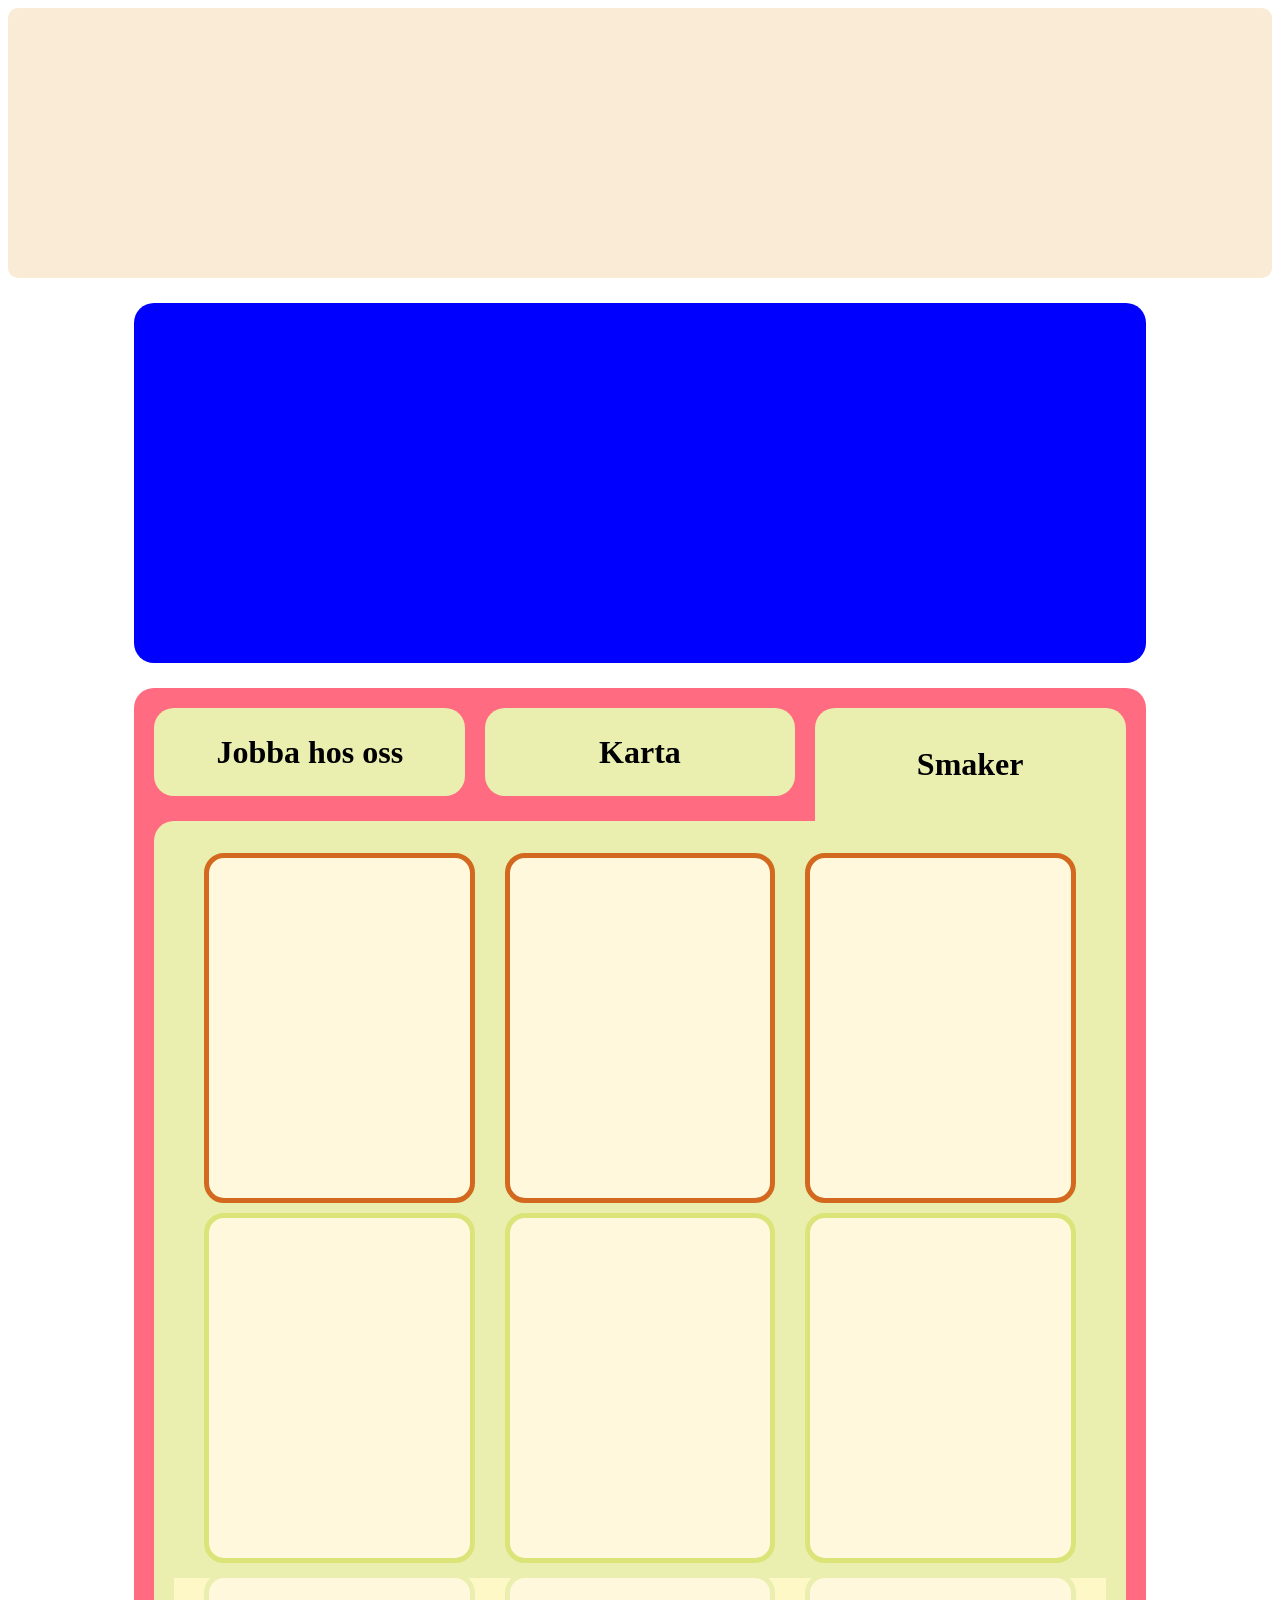
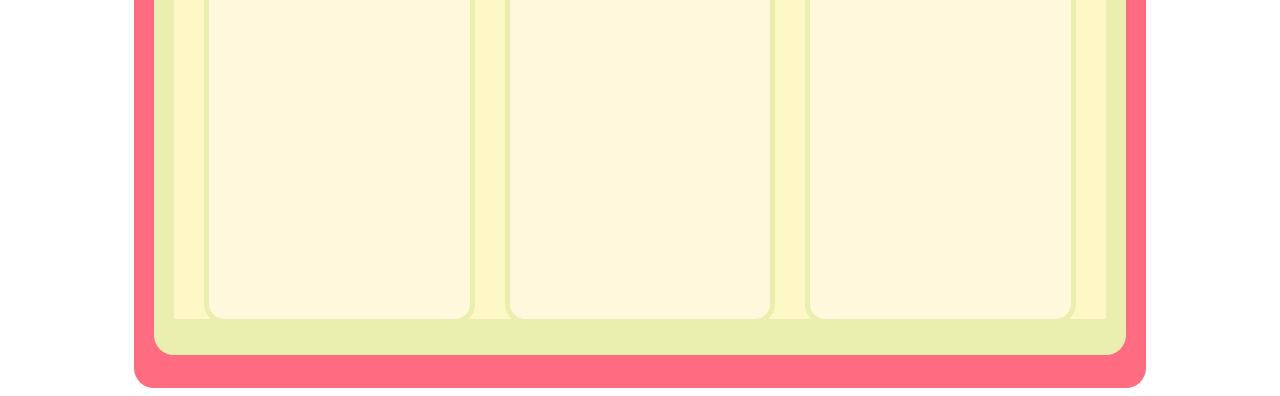
<file: index.html>
<!DOCTYPE html>
<html lang="en">
<head>
    <meta charset="UTF-8">
    <meta name="viewport" content="width=device-width, initial-scale=1.0">
    <title>Glassverket</title>
    <link rel="stylesheet" href="css/stylesheet.css">
</head>
<body>
    <div id="lodan">
    
        <header> 
    
        </header>
        <aside id="venster"></aside>
        <aside id="hoger"></aside>
        <section>
        
        </section>
        <div id="meny">
            <a href="http://127.0.0.1:5501/jobba.html">Jobba hos oss</a> 
            <a href="http://127.0.0.1:5501/karta.html">Karta</a>
            <div id="smaker">Smaker</div>
            <h1>
                <div id="radett">
                    <div id="sett"> </div>
                    <div id="stva"></div>
                    <div id="stre"></div>

                </div>

                <div id="radtva">
                    <div id="sfyra"></div>
                    <div id="sfem"></div>
                    <div id="ssex"></div>

                </div>

                <div id="radtre">
                    <div id="ssju"></div>
                    <div id="satta"></div>
                    <div id="snio"></div>

                </div>

            </h1>

        </div>

    </div>    
</body>
</html>
</file>
<file: css/stylesheet.css>
body{
    background-color: white;
}

 

#lodan{
    display: grid;
    height: 220vh;

    row-gap: 25px;

    grid-template-areas: 
    'hd hd hd'
    'as sec as1'
    'as div as1';

    grid-template-columns: 10fr 80% 10fr  ;
    grid-template-rows: 30vh 40vh 160fr ;
}

header{ 
    grid-area: hd;
    background-color: antiquewhite;
    border-radius: 10px;
   

}

#venster{
    grid-area: as;
    background-color: white;
    
}

#hoger{
    grid-area: as1;
    background-color: white;

}



section{
    grid-area: sec;
    background-color: blue;
    border-radius:  20px;
    

}

#meny{
    grid-area: div;
    background-color: rgba(255, 107, 129, 1);
    border-radius:  20px;
    display: flex; 
    flex-wrap: wrap;
    justify-content: space-between;
    gap: 0px;
    padding: 20px ;  
}

a{
    background-color: rgb(234, 239, 176);
    color: black;
    height: 7%;
    width: 32%;
    border-radius:  20px;
    text-align: center;
    text-decoration: none;
    font-size: xx-large;
    font-weight: bold;
    display: flex;
    align-items: center;
    justify-content: center;
   

}

a:hover{
    cursor: pointer;
    color: blue;
    
}
    
    


#smaker{
    background-color: rgb(234, 239, 176);
    height: 9%;
    width: 32%;
    border-radius:  20px 20px 0px 0px;
    margin-bottom: 0px;
    font-size: xx-large;
    font-weight: bold;
    text-align: center;
    display: flex;
    align-items: center;
    justify-content: center;

   

}

h1{
    background-color: rgb(234, 239, 176);
    width: 100%;
    height: 90%;
    border-radius:  20px 0px 20px 20px;
    margin-top: 0px;
    padding-left: 20px;
    padding-right: 20px;
    display: flex;
    flex-direction: column;
    justify-content: center;
    align-items: evenly spaced;
    row-gap: 20px;
 
   
}

#radett{
    background-color: rgb(234, 239, 176);
    height: 30%;
    width: 100%;
    display: flex;
    flex-direction: row;
    justify-content: space-evenly;
    align-items: center;
   

}

#sett, #stva, #stre{
    border-style: solid;
    border-width: thick;
    border-color: chocolate;
    background-color: cornsilk;
    height: 100%;
    width: 28%;
    border-radius:  20px;
  


}



#radtva{
    background-color: rgb(234, 239, 176);
    height: 30%;
    width: 100%;
    display: flex;
    flex-direction: row;
    justify-content: space-evenly;
    align-items: center;


}

#sfyra, #sfem, #ssex{
    border-style: solid;
    border-width: thick;
    border-color: rgb(219, 228, 121);
    background-color: cornsilk;
    height: 100%;
    width: 28%;
    border-radius:  20px;

}

#radtre{
    background-color: rgb(253, 248, 198);
    height: 30%;
    width: 100%;
    display: flex;
    flex-direction: row;
    justify-content: space-evenly;
    align-items: center;

}

#ssju, #satta, #snio{
    border-style: solid;
    border-width: thick;
    border-color: rgb(234, 239, 176);
    background-color: cornsilk;
    height: 100%;
    width: 28%;
    border-radius: 20px;


}

#sett:hover, 
#stva:hover, 
#stre:hover, 
#sfyra:hover, 
#sfem:hover, 
#ssex:hover, 
#ssju:hover, 
#satta:hover, 
#snio:hover{
    cursor: pointer;
    transform: scale(1.10, 1.30);
    background-color: cornsilk;
    


}
</file>
